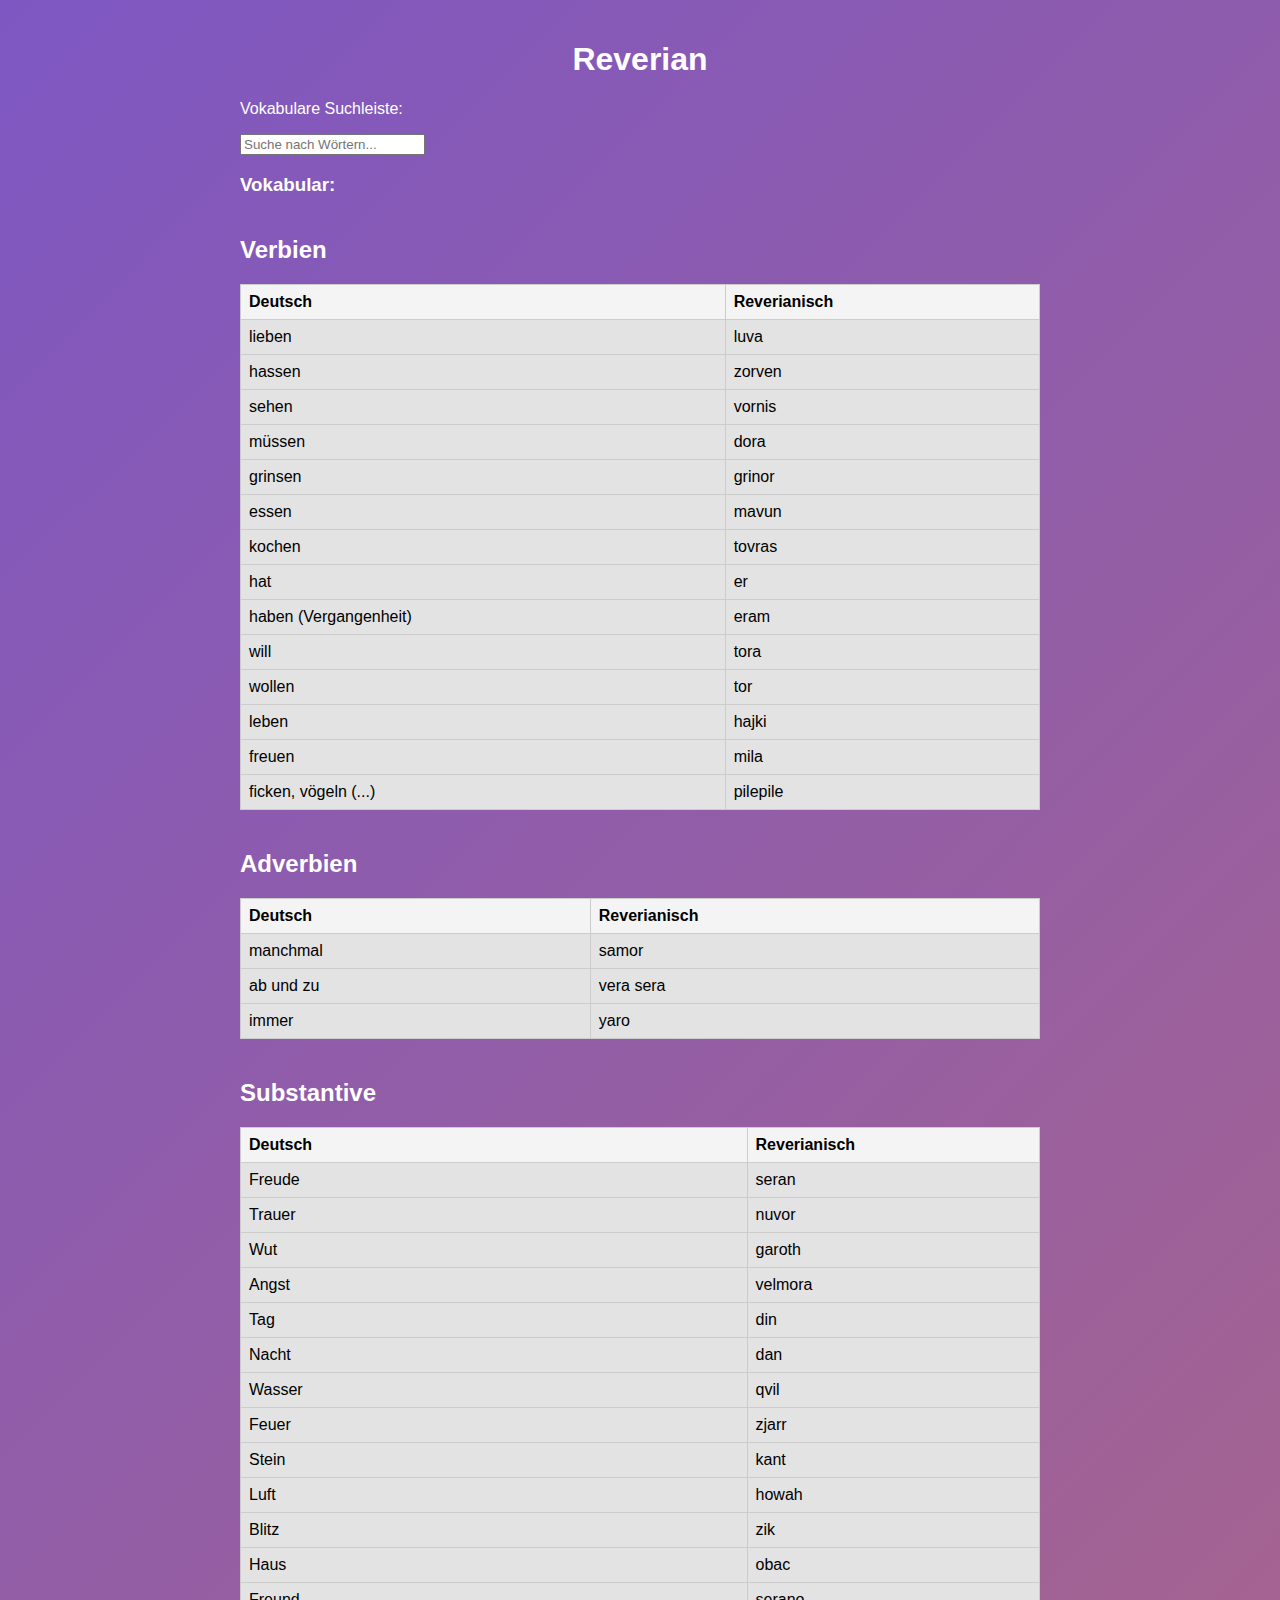
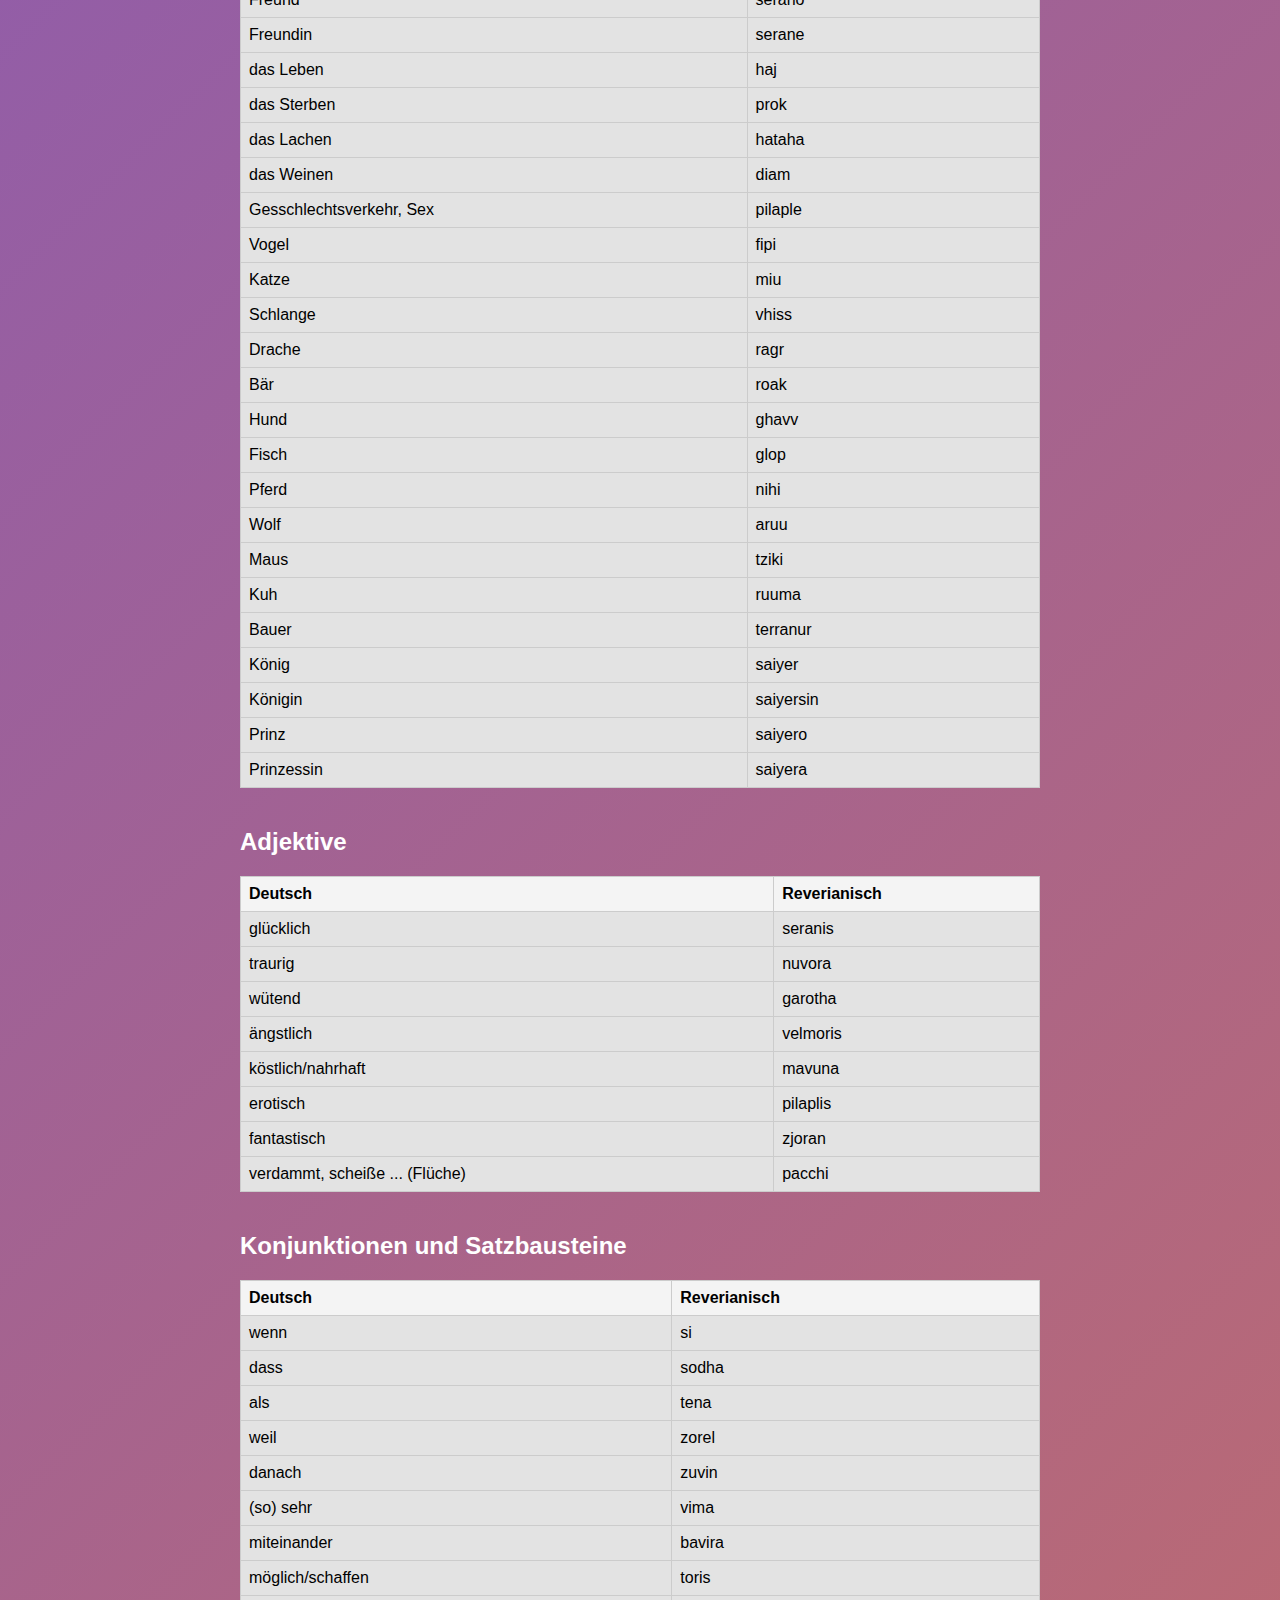
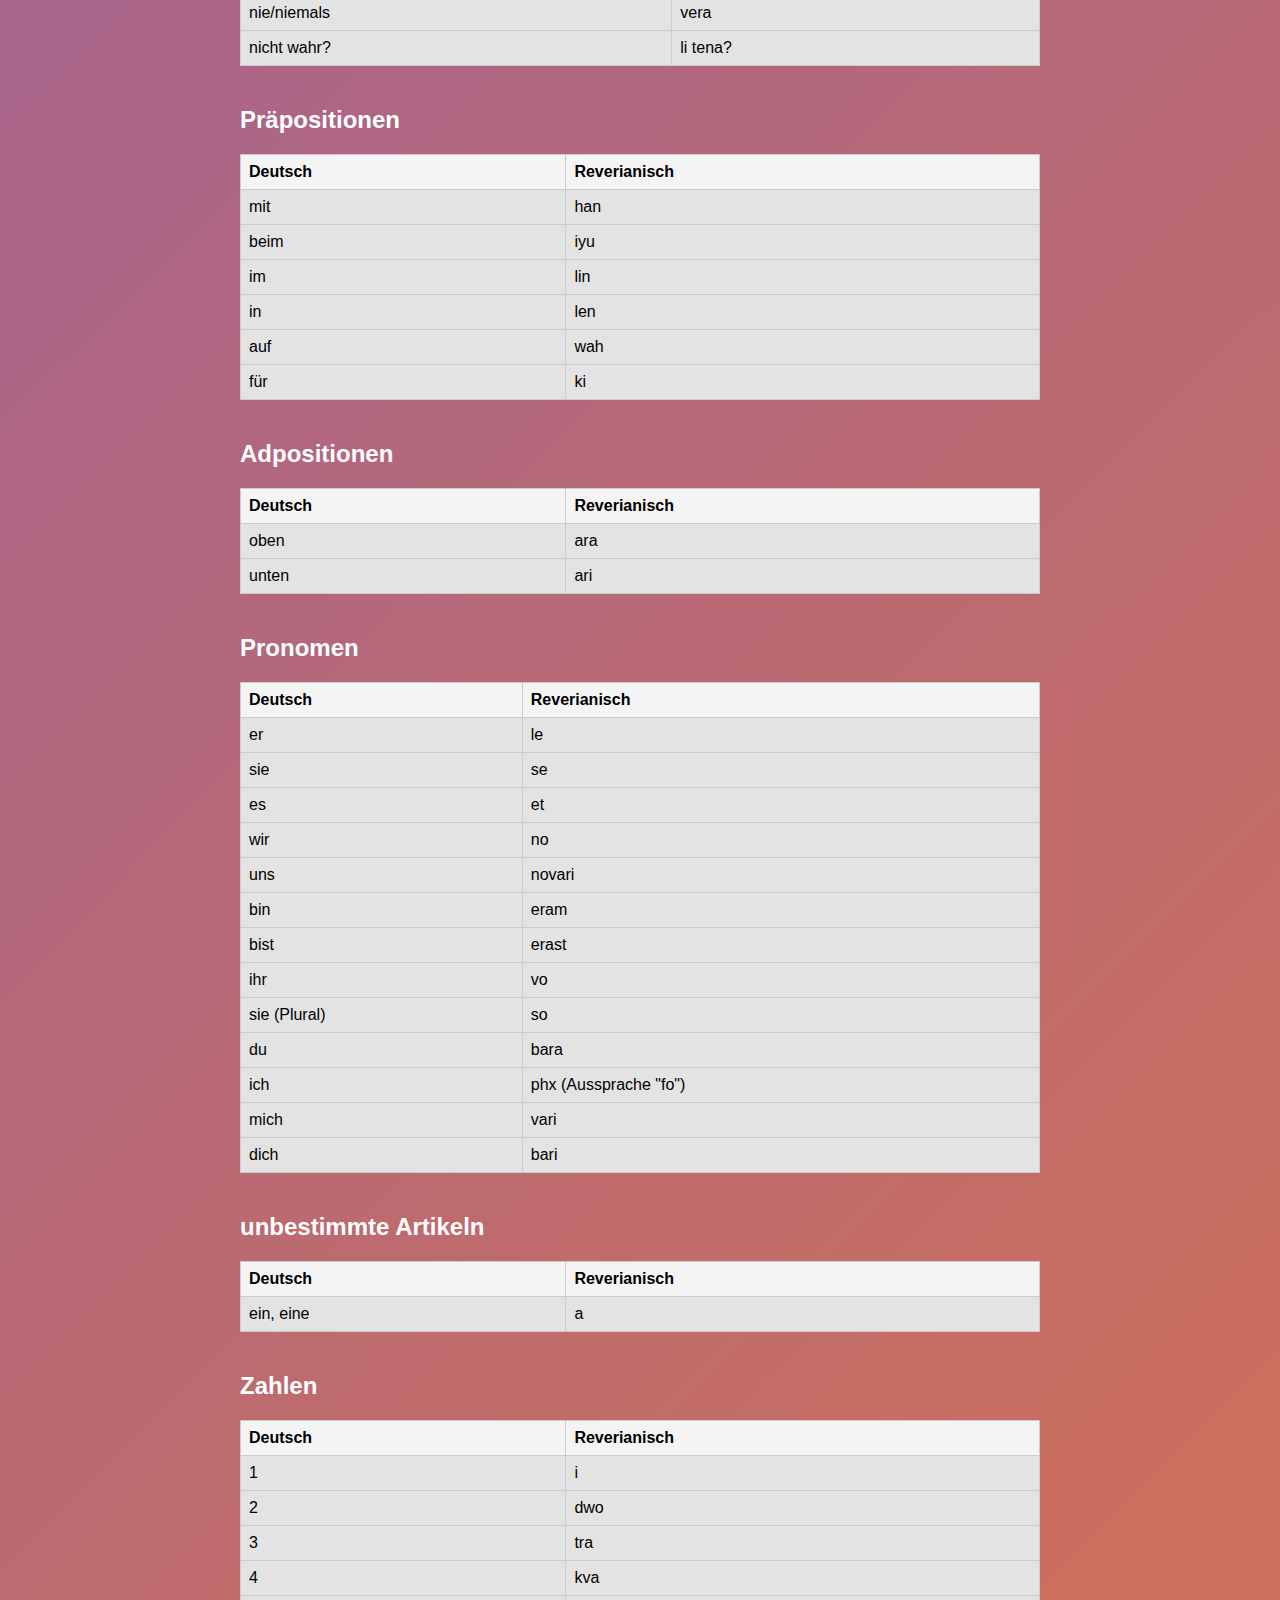
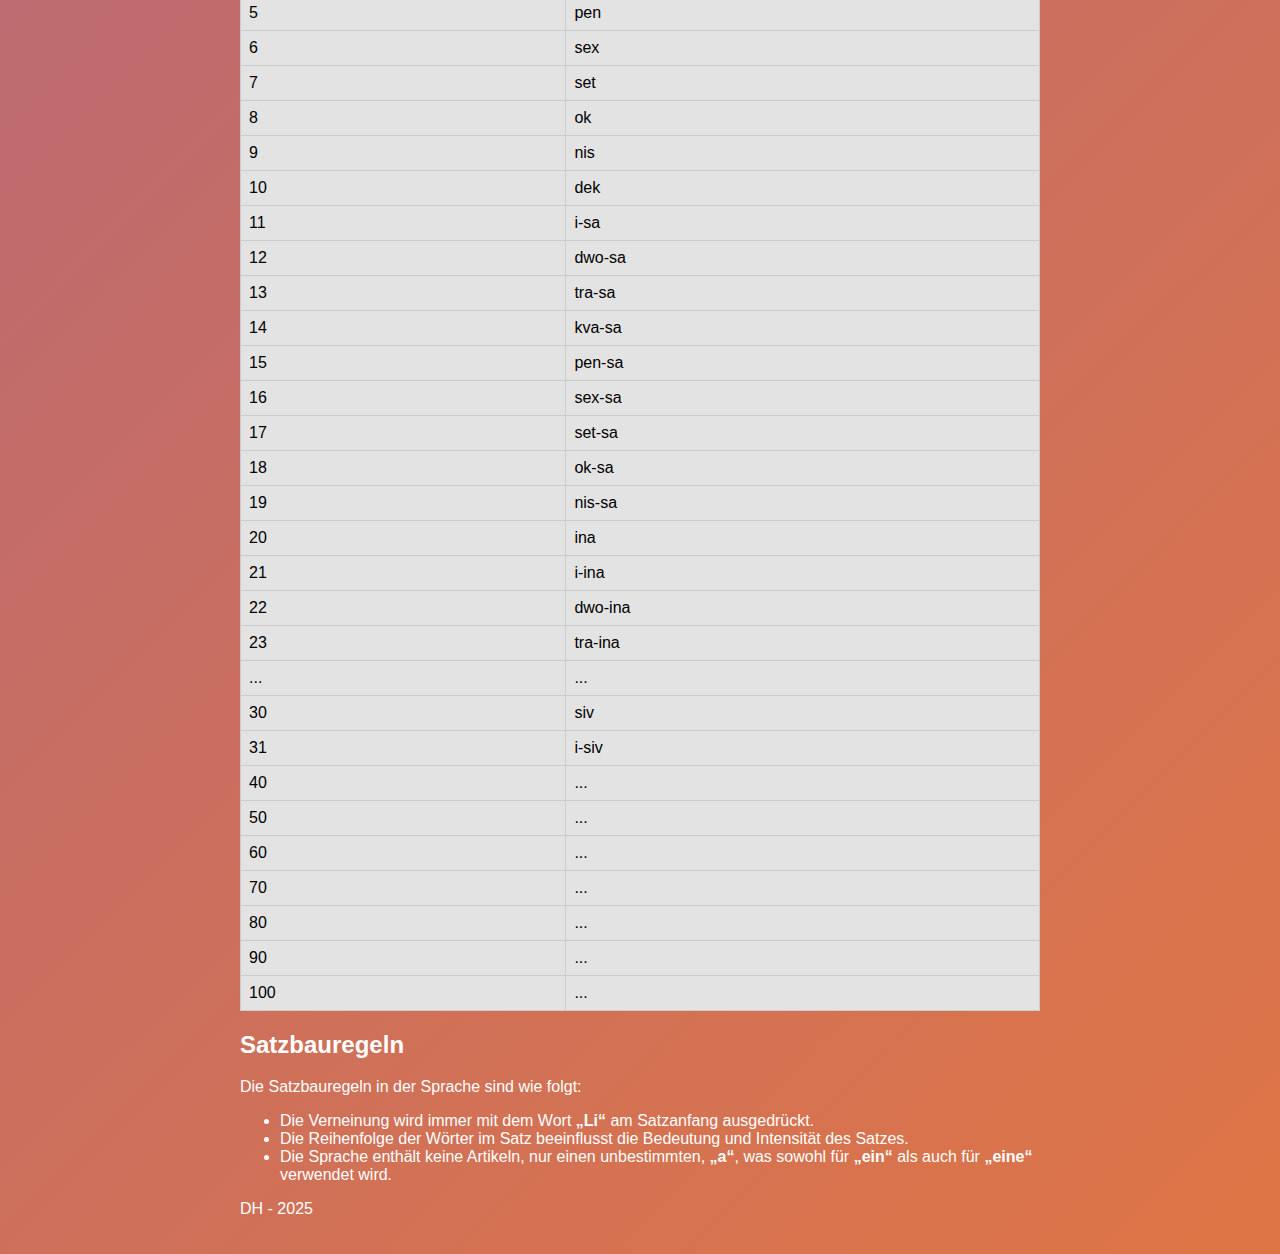
<file: index.html>
<!DOCTYPE html>
<html lang="de">
<head>
    <link rel="stylesheet" href="style.css">
    <meta charset="UTF-8">
    <meta name="viewport" content="width=device-width, initial-scale=1.0">
    <title>Reverian</title>
    <style>
        body { font-family: Arial, sans-serif; max-width: 800px; margin: auto; padding: 20px; }
        h1 { text-align: center; }
        table { width: 100%; border-collapse: collapse; margin-top: 20px; }
        th, td { border: 1px solid #ccc; padding: 8px; text-align: left; }
        th { background-color: #f4f4f4; }
        .category { margin-top: 40px; }
    </style>
</head>
<body>

    <h1>Reverian</h1>
    <p>Vokabulare Suchleiste:</p>

    <!-- Suchleiste -->
    <input type="text" id="searchInput" onkeyup="searchWords()" placeholder="Suche nach Wörtern...">

    <h3> Vokabular: </h3>
    <!-- Verben -->
    <div class="category">
        <h2>Verbien</h2>
        <table id="verbTable">
            <tr>
                <th>Deutsch</th>
                <th>Reverianisch</th>
            </tr>
            <tr>
                <td>lieben</td>
                <td>luva</td>
            </tr>
            <tr>
                <td>hassen</td>
                <td>zorven</td>
            </tr>
            <tr>
                <td>sehen</td>
                <td>vornis</td>
            </tr>
            <tr>
                <td>müssen</td>
                <td>dora</td>
            </tr>
            <tr>
                <td>grinsen</td>
                <td>grinor</td>
            </tr>
            <tr>
                <td>essen</td>
                <td>mavun</td>
            </tr>
            <tr>
                <td>kochen</td>
                <td>tovras</td>
            </tr>
            <tr>
                <td>hat</td>
                <td>er</td>
            </tr>
            <tr>
                <td>haben (Vergangenheit)</td>
                <td>eram</td>
            </tr>
            <tr>
                <td>will</td>
                <td>tora</td>
            </tr>
            <tr>
                <td>wollen</td>
                <td>tor</td>
            </tr>
            <tr>
                <td>leben</td>
                <td>hajki</td>
            </tr>
            <tr>
                <td>freuen</td>
                <td>mila</td>
            </tr>
            <tr>
                <td>ficken, vögeln (...)</td>
                <td>pilepile</td>
        </tr>
        </table>
    </div>

    <!-- Adverbien -->
<div class="category">
    <h2>Adverbien</h2>
    <table id="adverbTable">
        <tr>
            <th>Deutsch</th>
            <th>Reverianisch</th>
        </tr>
        <tr>
            <td>manchmal</td>
            <td>samor</td>
        </tr>
        <tr>
            <td>ab und zu</td>
            <td>vera sera</td>
        </tr>
        <tr>
            <td>immer</td>
            <td>yaro</td>
        </tr>
    </table>
</div>


    <!-- Substantive -->
    <div class="category">
        <h2>Substantive</h2>
        <table id="nounTable">
            <tr>
                <th>Deutsch</th>
                <th>Reverianisch</th>
            </tr>
            <tr>
                <td>Freude</td>
                <td>seran</td>
            </tr>
            <tr>
                <td>Trauer</td>
                <td>nuvor</td>
            </tr>
            <tr>
                <td>Wut</td>
                <td>garoth</td>
            </tr>
            <tr>
                <td>Angst</td>
                <td>velmora</td>
            </tr>
            <tr>
                <td>Tag</td>
                <td>din</td>
            </tr>
            <tr>
                <td>Nacht</td>
                <td>dan</td>
            </tr>
            <tr>
                <td>Wasser</td>
                <td>qvil</td>
            </tr>
            <tr>
                <td>Feuer</td>
                <td>zjarr</td>
            </tr>
            <tr>
                <td>Stein</td>
                <td>kant</td>
            </tr>
            <tr>
                <td>Luft</td>
                <td>howah</td>
            </tr>
            <tr>
                <td>Blitz</td>
                <td>zik</td>
            </tr>
            <tr>
                <td>Haus</td>
                <td>obac</td>
            </tr>
            <tr>
                <td>Freund</td>
                <td>serano</td>
            </tr>
            <tr>
                <td>Freundin</td>
                <td>serane</td>
            </tr>
            <tr>
                <td>das Leben</td>
                <td>haj</td>
            </tr>
            <tr>
                <td>das Sterben</td>
                <td>prok</td>
            </tr>
            <tr>
                <td>das Lachen</td>
                <td>hataha</td>
            </tr>
            <tr>
                <td>das Weinen</td>
                <td>diam</td>
            </tr>
            <tr>
                <td>Gesschlechtsverkehr, Sex</td>
                <td>pilaple</td>
            </tr>
            <tr>
                <td>Vogel</td>
                <td>fipi</td>
            </tr>
            <tr>
                <td>Katze</td>
                <td>miu</td>
            </tr>
            <tr>
                <td>Schlange</td>
                <td>vhiss</td>
            </tr>
            <tr>
                <td>Drache</td>
                <td>ragr</td>
            </tr>
            <tr>
                <td>Bär</td>
                <td>roak</td>
            </tr>
            <tr>
                <td>Hund</td>
                <td>ghavv</td>
            </tr>
            <tr>
                <td>Fisch</td>
                <td>glop</td>
            </tr>
            <tr>
                <td>Pferd</td>
                <td>nihi</td>
            </tr>
            <tr>
                <td>Wolf</td>
                <td>aruu</td>
            </tr>
            <tr>
                <td>Maus</td>
                <td>tziki</td>
            </tr>
            <tr>
                <td>Kuh</td>
                <td>ruuma</td>
            </tr>
            <tr>
                <td>Bauer</td>
                <td>terranur</td>
            </tr>
            <tr>
                <td>König</td>
                <td>saiyer</td>
            </tr>
            <tr>
                <td>Königin</td>
                <td>saiyersin</td>
            </tr>
            <tr>
                <td>Prinz</td>
                <td>saiyero</td>
            </tr>
            <tr>
                <td>Prinzessin</td>
                <td>saiyera</td>
            </tr>
        </table>
    </div>

    <!-- Adjektive -->
    <div class="category">
        <h2>Adjektive</h2>
        <table id="adjectiveTable">
            <tr>
                <th>Deutsch</th>
                <th>Reverianisch</th>
            </tr>
            <tr>
                <td>glücklich</td>
                <td>seranis</td>
            </tr>
            <tr>
                <td>traurig</td>
                <td>nuvora</td>
            </tr>
            <tr>
                <td>wütend</td>
                <td>garotha</td>
            </tr>
            <tr>
                <td>ängstlich</td>
                <td>velmoris</td>
            </tr>
            <tr>
                <td>köstlich/nahrhaft</td>
                <td>mavuna</td>
            </tr>
            <tr>
                <td>erotisch</td>
                <td>pilaplis</td>
            </tr>
            <tr>
                <td>fantastisch</td>
                <td>zjoran</td>
            </tr>
            <tr>
                <td>verdammt, scheiße ... (Flüche)</td>
                <td>pacchi</td>
            </tr>
        </table>
    </div>

    <!-- Konjunktionen und Satzbausteine -->
    <div class="category">
        <h2>Konjunktionen und Satzbausteine</h2>
        <table id="conjuctionTable">
            <tr>
                <th>Deutsch</th>
                <th>Reverianisch</th>
            </tr>
            <tr>
                <td>wenn</td>
                <td>si</td>
            </tr>
            <tr>
                <td>dass</td>
                <td>sodha</td>
            </tr>
            <tr>
                <td>als</td>
                <td>tena</td>
            </tr>
            <tr>
                <td>weil</td>
                <td>zorel</td>
            </tr>
            <tr>
                <td>danach</td>
                <td>zuvin</td>
            </tr>
            <tr>
                <td>(so) sehr</td>
                <td>vima</td>
            </tr>
            <tr>
                <td>miteinander</td>
                <td>bavira</td>
            </tr>
            <tr>
                <td>möglich/schaffen</td>
                <td>toris</td>
            </tr>
            <tr>
                <td>nie/niemals</td>
                <td>vera</td>
            </tr>
            <tr>
                <td>nicht wahr?</td>
                <td>li tena?</td>
            </tr>
        </table>
    </div>

    <!-- Präpositionen -->
<div class="category">
    <h2>Präpositionen</h2>
    <table id="prepositionTable">
        <tr>
            <th>Deutsch</th>
            <th>Reverianisch</th>
        </tr>
        <tr>
            <td>mit</td>
            <td>han</td>
        </tr>
        <tr>
                <td>beim</td>
                <td>iyu</td>
        </tr>
        <tr>
                <td>im</td>
                <td>lin</td>
        </tr>
        <tr>
                <td>in</td>
                <td>len</td>
        </tr>
        <tr>
                <td>auf</td>
                <td>wah</td>
        </tr>
        <tr>
                <td>für</td>
                <td>ki</td>
        </tr>
    </table>
</div>

    <!-- Adpositionen -->
<div class="category">
    <h2>Adpositionen</h2>
    <table id="adpositionTable">
        <tr>
            <th>Deutsch</th>
            <th>Reverianisch</th>
        </tr>
        <tr>
            <td>oben</td>
            <td>ara</td>
        </tr>
        <tr>
            <td>unten</td>
            <td>ari</td>
        </tr>
    </table>
</div>

    
    <!-- Pronomen -->
    <div class="category">
        <h2>Pronomen</h2>
        <table id="pronomsTable">
            <tr>
                <th>Deutsch</th>
                <th>Reverianisch</th>
            </tr>
            <tr>
                <td>er</td>
                <td>le</td>
            </tr>
            <tr>
                <td>sie</td>
                <td>se</td>
            </tr>
            <tr>
                <td>es</td>
                <td>et</td>
            </tr>
            <tr>
                <td>wir</td>
                <td>no</td>
            </tr>
            <tr>
                <td>uns</td>
                <td>novari</td>
            </tr>
            <tr>
                <td>bin</td>
                <td>eram</td>
            </tr>
            <tr>
                <td>bist</td>
                <td>erast</td>
            </tr>
            <tr>
                <td>ihr</td>
                <td>vo</td>
            </tr>
            <tr>
                <td>sie (Plural)</td>
                <td>so</td>
            </tr>
            <tr>
                <td>du</td>
                <td>bara</td>
            </tr>
            <tr>
                <td>ich</td>
                <td>phx (Aussprache "fo")</td>
            </tr>
            <tr>
                <td>mich</td>
                <td>vari</td>
            </tr>
            <tr>
                <td>dich</td>
                <td>bari</td>
            </tr>
        </table>
    </div>

<!-- Artikel -->
<div class="category">
    <h2>unbestimmte Artikeln</h2>
    <table id="articleTable">
        <tr>
            <th>Deutsch</th>
            <th>Reverianisch</th>
        </tr>
        <tr>
            <td>ein, eine</td>
            <td>a</td>
        </tr>
    </table>
</div>


    <!-- Zahlen -->
    <div class="category">
        <h2>Zahlen</h2>
        <table id="numberTable">
            <tr>
                <th>Deutsch</th>
                <th>Reverianisch</th>
            </tr>
            <tr>
                <td>1</td>
                <td>i</td>
            </tr>
            <tr>
                <td>2</td>
                <td>dwo</td>
            </tr>
            <tr>
                <td>3</td>
                <td>tra</td>
            </tr>
            <tr>
                <td>4</td>
                <td>kva</td>
            </tr>
            <tr>
                <td>5</td>
                <td>pen</td>
            </tr>
            <tr>
                <td>6</td>
                <td>sex</td>
            </tr>
            <tr>
                <td>7</td>
                <td>set</td>
            </tr>
            <tr>
                <td>8</td>
                <td>ok</td>
            </tr>
            <tr>
                <td>9</td>
                <td>nis</td>
            </tr>
            <tr>
                <td>10</td>
                <td>dek</td>
            </tr>
            <tr>
                <td>11</td>
                <td>i-sa</td>
        </tr>
        <tr>
            <td>12</td>
            <td>dwo-sa</td>
        </tr>
        <tr>
            <td>13</td>
            <td>tra-sa</td>
        </tr>
        <tr>
            <td>14</td>
            <td>kva-sa</td>
        </tr>
        <tr>
            <td>15</td>
            <td>pen-sa</td>
        </tr>
        <tr>
            <td>16</td>
            <td>sex-sa</td>
        </tr>
        <tr>
            <td>17</td>
            <td>set-sa</td>
        </tr>
        <tr>
            <td>18</td>
            <td>ok-sa</td>
        </tr>
        <tr>
            <td>19</td>
            <td>nis-sa</td>
        </tr>
            <tr>
            <td>20</td>
            <td>ina</td>
        </tr>
        <tr>
            <td>21</td>
            <td>i-ina</td>
        </tr>
        <tr>
            <td>22</td>
            <td>dwo-ina</td>
        </tr>
            <tr>
                <td>23</td>
                <td>tra-ina</td>
            </tr>
                        <tr>
                <td>...</td>
                <td>...</td>
            </tr>
            <tr>
                <td>30</td>
                <td>siv</td>
            </tr>
            <tr>
                <td>31</td>
                <td>i-siv</td>
            </tr>
            <tr>
                <td>40</td>
                <td>...</td>
            </tr>
            <tr>
            <td>50</td>
            <td>...</td>
        </tr>
            <tr>
            <td>60</td>
            <td>...</td>
        </tr>
            <tr>
            <td>70</td>
            <td>...</td>
        </tr>
            <tr>
            <td>80</td>
            <td>...</td>
        </tr>
            <tr>
            <td>90</td>
            <td>...</td>
        </tr>
            <tr>
            <td>100</td>
            <td>...</td>
        </tr>
    </table>
</div>
  
     <script>
function searchWords() {
    var input = document.getElementById("searchInput").value.toLowerCase();
    var tables = document.querySelectorAll("table");
    tables.forEach(function(table) {
        var rows = table.getElementsByTagName("tr");
        for (var i = 1; i < rows.length; i++) {
            var cells = rows[i].getElementsByTagName("td");
            if (cells.length > 0) {
                var cellText1 = cells[0].textContent || cells[0].innerText;
                var cellText2 = cells[1].textContent || cells[1].innerText;
                if (cellText1.toLowerCase().indexOf(input) > -1 || cellText2.toLowerCase().indexOf(input) > -1) {
                    rows[i].style.display = "";
                } else {
                    rows[i].style.display = "none";
                }
            }
        }
    });
}

    </script>
<!-- Abschnitt für Satzbauregeln -->
<section>
    <h2>Satzbauregeln</h2>
    <p>Die Satzbauregeln in der Sprache sind wie folgt:</p>
    <ul>
        <li>Die Verneinung wird immer mit dem Wort <strong>„Li“</strong> am Satzanfang ausgedrückt.</li>
        <li>Die Reihenfolge der Wörter im Satz beeinflusst die Bedeutung und Intensität des Satzes.</li>
        <li>Die Sprache enthält keine Artikeln, nur einen unbestimmten, <strong>„a“</strong>, was sowohl für <strong>„ein“</strong> als auch für <strong>„eine“</strong> verwendet wird.</li>
        <!-- Weitere Satzbauregeln -->
    </ul>
</section>

<!-- Footer hinzufügen -->
<footer>
    <p>DH - 2025</p>
</footer>

</body>
</html>
</file>
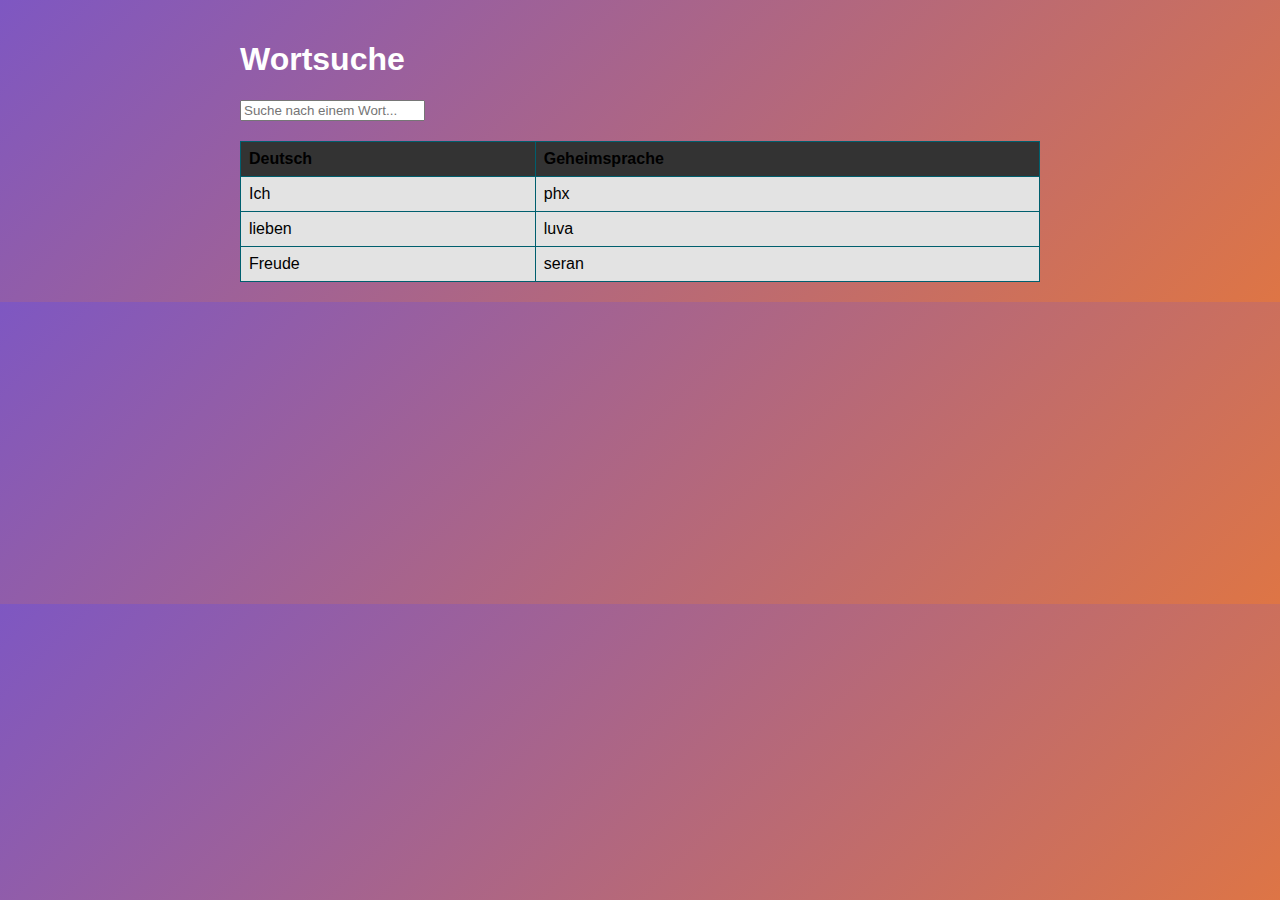
<file: search.html>
<!DOCTYPE html>
<html lang="de">
<head>
    <meta charset="UTF-8">
    <meta name="viewport" content="width=device-width, initial-scale=1.0">
    <title>Wortsuche</title>
    <link rel="stylesheet" href="style.css">
    <script src="search.js" defer></script>
</head>
<body>

    <h1>Wortsuche</h1>
    <input type="text" id="searchInput" placeholder="Suche nach einem Wort...">

    <table id="wordsTable">
        <tr>
            <th>Deutsch</th>
            <th>Geheimsprache</th>
        </tr>
        <tr>
            <td>Ich</td>
            <td>phx</td>
        </tr>
        <tr>
            <td>lieben</td>
            <td>luva</td>
        </tr>
        <tr>
            <td>Freude</td>
            <td>seran</td>
        </tr>
    </table>

</body>
</html>
</file>
<file: style.css>
body {
    background: linear-gradient(135deg, 
        #7E57C2, /* Lila */
        #de7545  /* orange */
                                
    ) !important;
    color: white; /* äußere Schriftfarbe */
    font-family: Arial, sans-serif;
    max-width: 800px;
    margin: auto;
    padding: 20px;
}

table {
    background-color: #e3e3e3 !important; /* Hellerer Hintergrund für die Tabelle */
    color: black !important; /* Schriftfarbe in der Tabelle */
    border-collapse: collapse;
    width: 100%;
    margin-top: 20px;
}

th, td {
    border: 1px solid #005f6e; /* Randfarbe */
    padding: 8px;
    text-align: left;
}

th {
    background-color: #333; /* Dunkler Hintergrund für Tabellenüberschriften */
}
</file>
